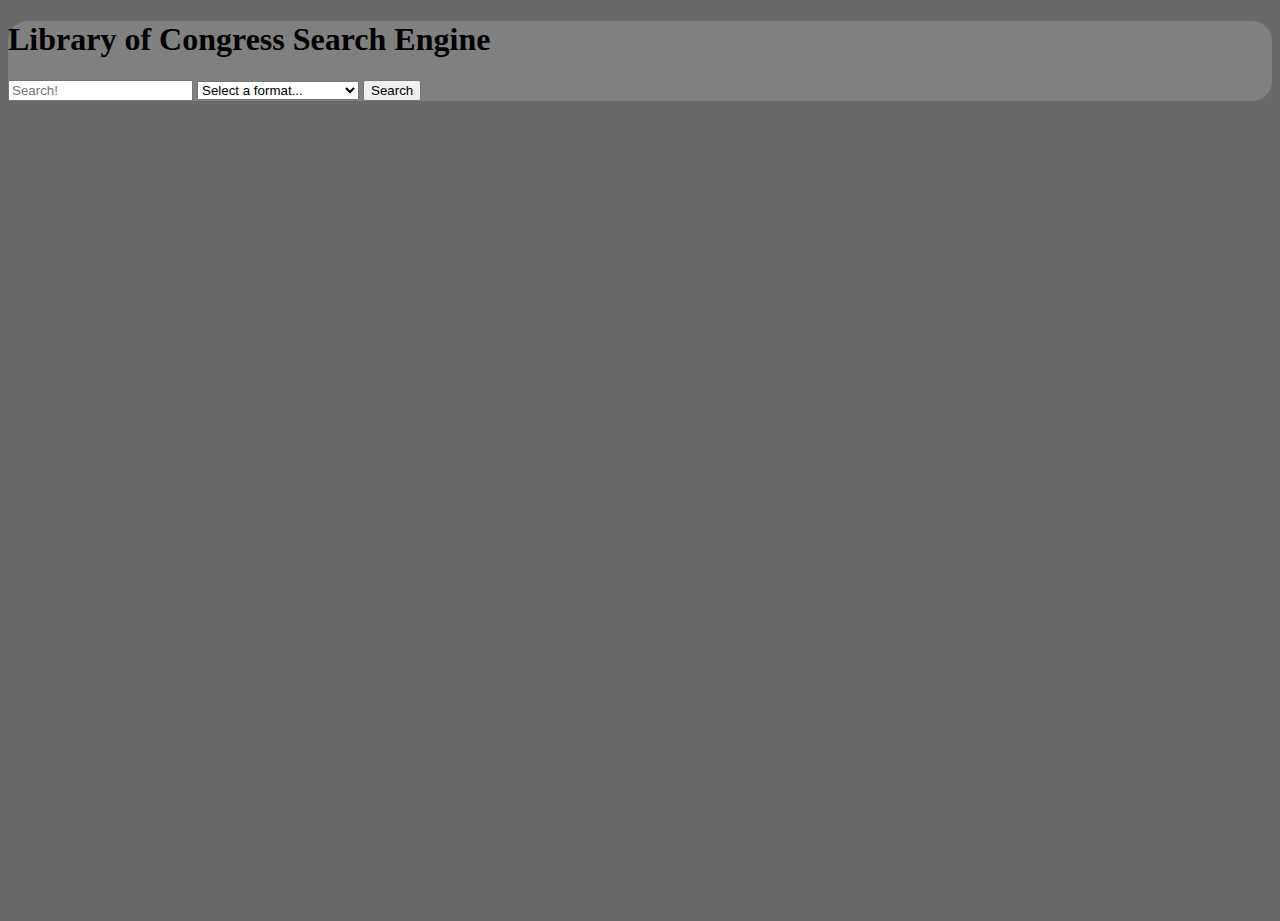
<file: index.html>
<!DOCTYPE html>
<html lang="en">
<head>
    <meta charset="UTF-8">
    <meta http-equiv="X-UA-Compatible" content="IE=edge">
    <meta name="viewport" content="width=device-width, initial-scale=1.0">
    <title>LoC Search Engine</title>
    <link href="https://cdn.jsdelivr.net/npm/bootstrap@5.1.1/dist/css/bootstrap.min.css" rel="stylesheet" integrity="sha384-F3w7mX95PdgyTmZZMECAngseQB83DfGTowi0iMjiWaeVhAn4FJkqJByhZMI3AhiU" crossorigin="anonymous">
    <link rel="stylesheet" href="./assets/css/style.css">
</head>
<body>
    <div class="h-100 row align-items-center justify-content-center">
        <div class="col-9 p-4 myForm">
            <h1 class="text-center p-4">Library of Congress Search Engine</h1>
            <input class="form-control m-2" id="search" placeholder="Search!">
            <select class="form-select m-2" aria-label="Default select example" id="text-type">
                <option value="select" class="text-option">
                    Select a format...
                  </option>
                  <option value="audio" class="text-option">Audio Recordings</option>
                  <option value="printed" class="text-option">
                    Printed Material
                  </option>
                  <option value="film" class="text-option">Films, Videos</option>
                  <option value="legislation" class="text-option">Legislation</option>
                  <option value="manuscript" class="text-option">Manuscripts</option>
                  <option value="maps" class="text-option">Maps</option>
                  <option value="music" class="text-option">Notated Music</option>
                  <option value="newspaper" class="text-option">Newspaper</option>
                  <option value="periodical" class="text-option">Periodicals</option>
                  <option value="narratives" class="text-option">
                    Personal Narratives
                  </option>
                  <option value="print" class="text-option">
                    Photos, Print, Drawings
                  </option>
                  <option value="software" class="text-option">Software</option>
                  <option value="web-archives" class="text-option">
                    Web Archives
                  </option>
                  <option value="web-pages" class="text-option">Web Pages</option>
                  <option value="3D" class="text-option">3D Objects</option>
            </select>
            <button type="button" class="btn btn-primary w-100 m-2">Search</button>
        </div>
    </div>
    <script src="https://cdn.jsdelivr.net/npm/bootstrap@5.1.1/dist/js/bootstrap.bundle.min.js" integrity="sha384-/bQdsTh/da6pkI1MST/rWKFNjaCP5gBSY4sEBT38Q/9RBh9AH40zEOg7Hlq2THRZ" crossorigin="anonymous"></script> 
</body>
</html>
</file>
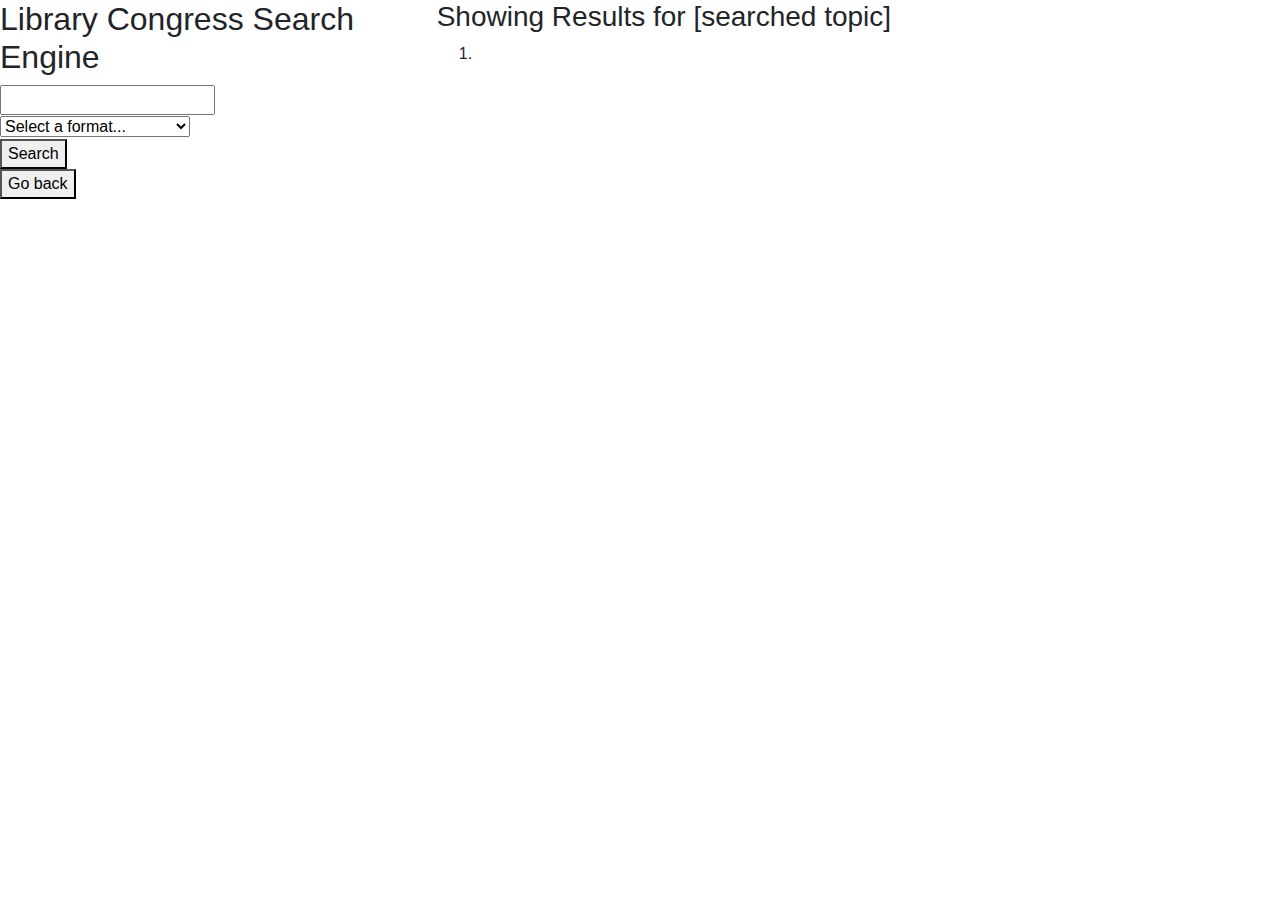
<file: search-results.html>
<!DOCTYPE html>
<html lang="en">
  <head>
    <meta charset="UTF-8" />
    <meta name="viewport" content="width=device-width, initial-scale=1.0" />
    <meta http-equiv="X-UA-Compatible" content="ie=edge" />
    <link
      rel="stylesheet"
      href="https://cdnjs.cloudflare.com/ajax/libs/twitter-bootstrap/4.5.0/css/bootstrap.min.css"
    />

    <title>Search Engine</title>
  </head>

  <body>
    <!-- 2 Row Format -->
    <page class="row">
      <!-- 1st row - side search bar -->
      <nav class="col-4 search-bar">
        <h2>Library Congress Search Engine</h2>

        <!-- Form to run another search in Search Engine -->
        <form>
          <!-- Text input for searching -->
          <input type="text" id="topic" name="topic" />

          <!-- Drop down menu for format options -->
          <select name="text-type" id="text-type">
            <option value="select" class="text-option">
              Select a format...
            </option>
            <option value="audio" class="text-option">Audio Recordings</option>
            <option value="printed" class="text-option">
              Printed Material
            </option>
            <option value="film" class="text-option">Films, Videos</option>
            <option value="legislation" class="text-option">Legislation</option>
            <option value="manuscript" class="text-option">Manuscripts</option>
            <option value="maps" class="text-option">Maps</option>
            <option value="music" class="text-option">Notated Music</option>
            <option value="newspaper" class="text-option">Newspaper</option>
            <option value="periodical" class="text-option">Periodicals</option>
            <option value="narratives" class="text-option">
              Personal Narratives
            </option>
            <option value="print" class="text-option">
              Photos, Print, Drawings
            </option>
            <option value="software" class="text-option">Software</option>
            <option value="web-archives" class="text-option">
              Web Archives
            </option>
            <option value="web-pages" class="text-option">Web Pages</option>
            <option value="3D" class="text-option">3D Objects</option>
          </select>
          <br />

          <!-- Side bar search button -->
          <button class="" id="search">Search</button>
        </form>

        <!-- Go Back Button - goes back to homepage -->
        <button class="" id="go-back">Go back</button>
      </nav>

      <!-- 2nd row - showing the results -->
      <section class="col-8 results-column">
        <h3>Showing Results for [searched topic]</h3>
        <ol class="results-list">
          <li></li>
        </ol>
      </section>
    </page>
  </body>
</html>
</file>
<file: assets/css/style.css>
html,
body {
    height: 100%;
    background-color: dimgray;
}

.myForm {
    background-color: gray;
    border-radius: 20px;
}
</file>
